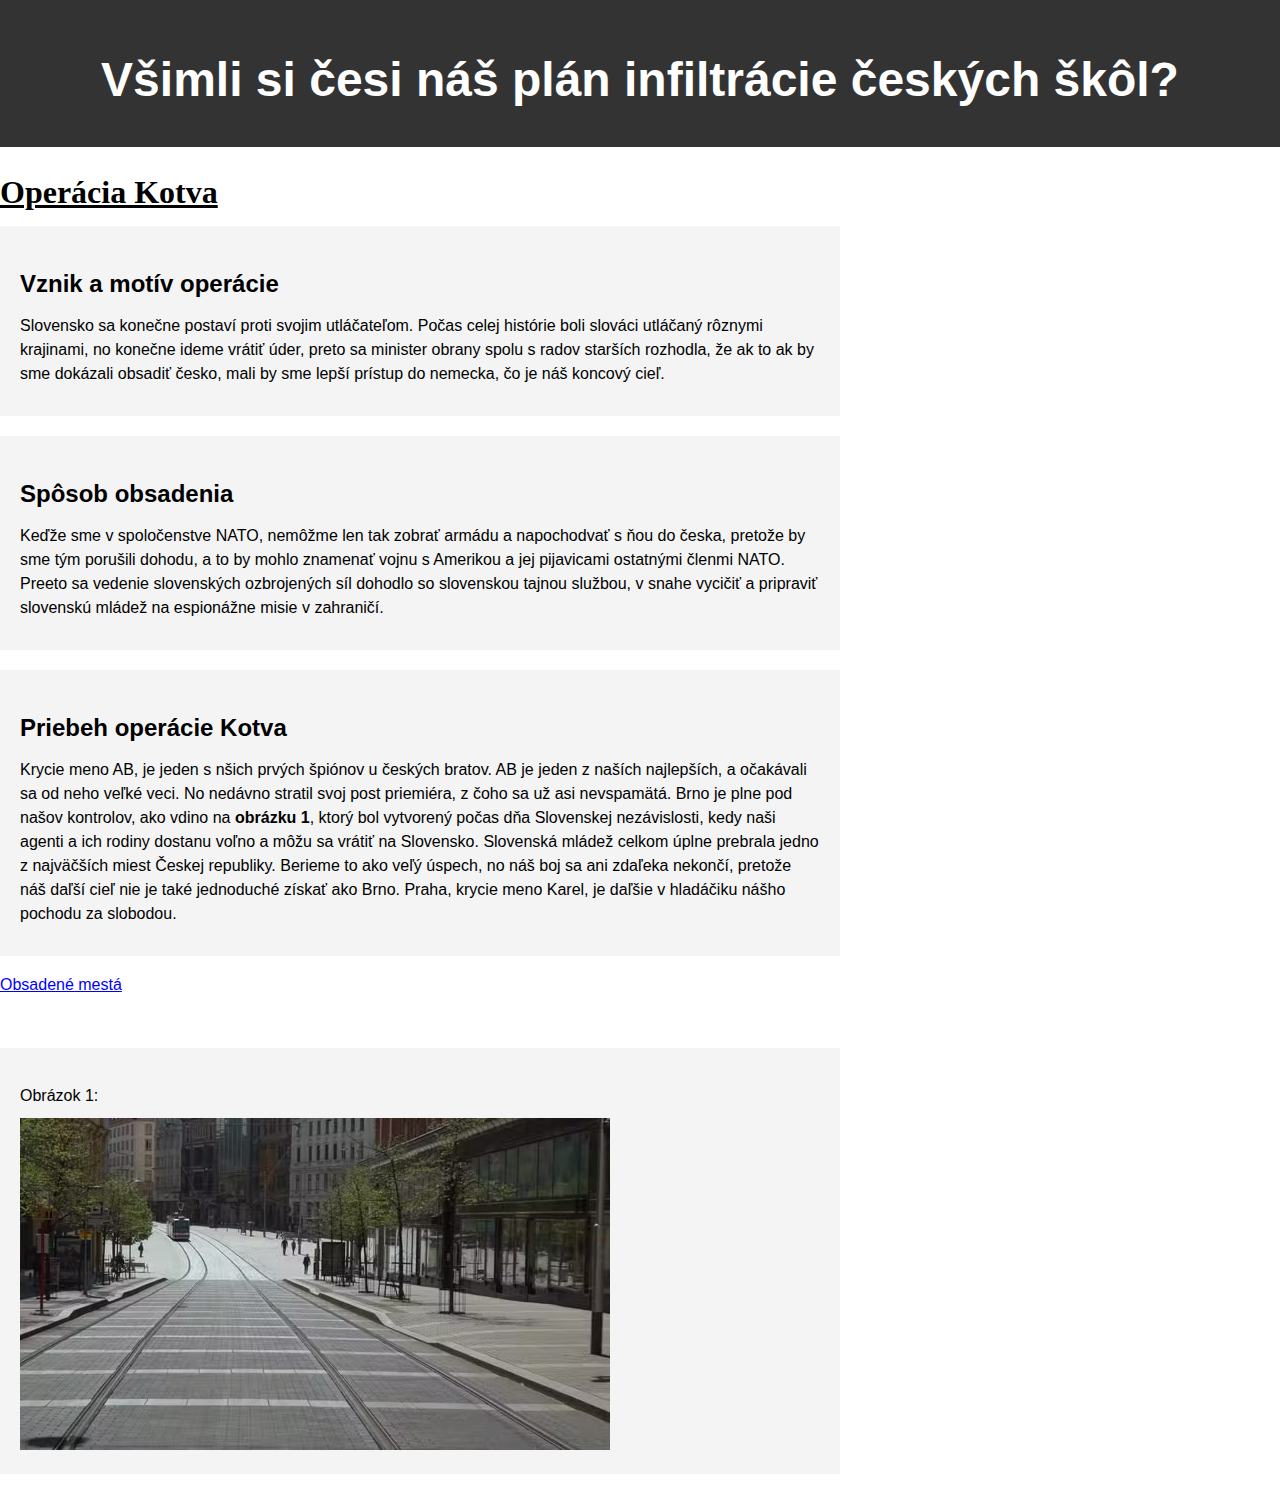
<file: ITN_site/index.html>
<!DOCTYPE html>
<html>
    <head>
        <meta charset="utf-8">
        <meta name = "viewport" content="with=device-width, initial-scale=1">
        <title>Operácia Kotva</title>
        <meta name="author" content="Matúš Klečka">
        <link rel="stylesheet" type="text/css" href="styles.css">
    </head>
    <body>
        <header id="header">
           <H1>Všimli si česi náš plán infiltrácie českých škôl?</H1>
        </header>
        <div class="fancy"><H2>Operácia Kotva </H2></div>    
        <article>
            <H3>Vznik a motív operácie</H3>
            <p>Slovensko sa konečne postaví proti svojim utláčateľom. Počas celej histórie
                boli slováci utláčaný rôznymi krajinami, no konečne ideme vrátiť úder, 
                preto sa minister obrany spolu s radov starších rozhodla, že ak to ak 
                by sme dokázali obsadiť česko, mali by sme lepší prístup do nemecka, čo je náš koncový cieľ.
            </p>
        </article>
        
        <article>
            <H3>Spôsob obsadenia</H3>
            <p>
                Keďže sme v spoločenstve NATO, nemôžme len tak zobrať armádu a napochodvať
                s ňou do česka, pretože by sme tým porušili dohodu, a to by mohlo znamenať vojnu
                s Amerikou a jej pijavicami ostatnými členmi NATO.
                Preeto sa vedenie slovenských ozbrojených síl dohodlo so slovenskou tajnou službou, 
                v snahe vycičiť a pripraviť slovenskú mládež na espionážne misie v zahraničí.  
            </p>
        </article>
        
        <article>
            <H3>Priebeh operácie Kotva</H3>
            <p>
                Krycie meno AB, je jeden s nšich prvých špiónov u českých bratov. AB je jeden z naších najlepších, 
                a očakávali sa od neho veľké veci. No nedávno stratil svoj post priemiéra, z čoho sa už asi nevspamätá.
                Brno je plne pod našov kontrolov, ako vdino na <b>obrázku 1</b>, ktorý bol vytvorený počas dňa Slovenskej nezávislosti, kedy naši agenti a ich 
                rodiny dostanu voľno a môžu sa vrátiť na Slovensko. Slovenská mládež celkom úplne prebrala jedno z najväčších miest Českej republiky.
                Berieme to ako veľý úspech, no náš boj sa ani zdaľeka nekončí, pretože náš daľší cieľ nie je také jednoduché získať ako Brno.
                Praha, krycie meno Karel, je daľšie v hladáčiku nášho pochodu za slobodou.
            </p>
        </article>

        <nav>
            <a class="nav-item" href="pocet_Slov.html" target="_blank">Obsadené mestá</a>
        </nav>
        
        
        <br>
        <br>
        <br>
        <article>
        <p>Obrázok 1:</p>
        <img src="Brno.avif" alt="Brno cez den nezavislosti">
        </article>


    </body>
</html>
</file>
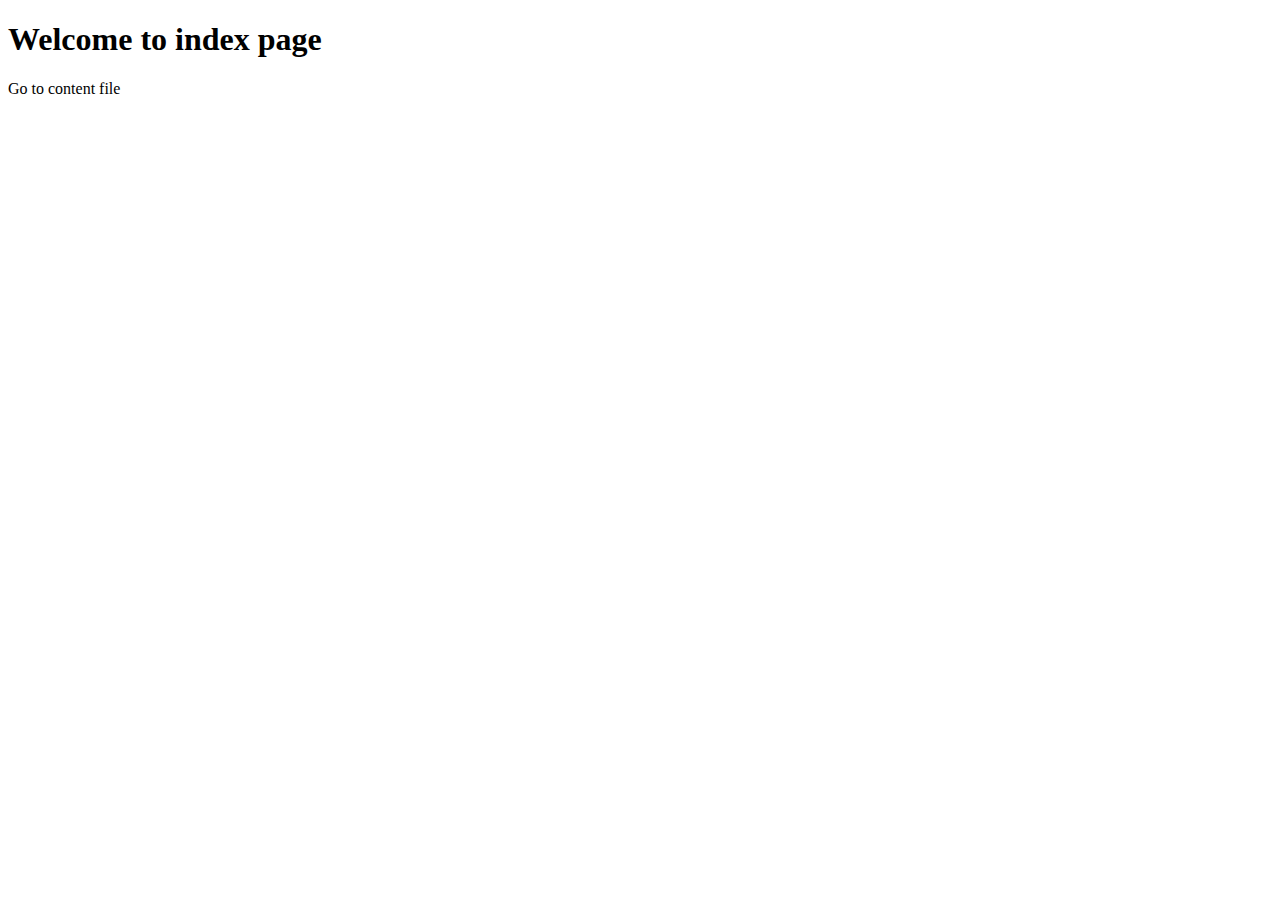
<file: Web_devel/index.html>
<!DOCTYPE html>
<html lang="en">
<head>
    <meta charset="UTF-8">
    <meta name="viewport" content="width=device-width, initial-scale=1.0">
    <title>Index file</title>
</head>
<body>
    <h1>Welcome to index page</h1>
    <p><a href="./content.html"></a>Go to content file</p>
</body>
</html>
</file>
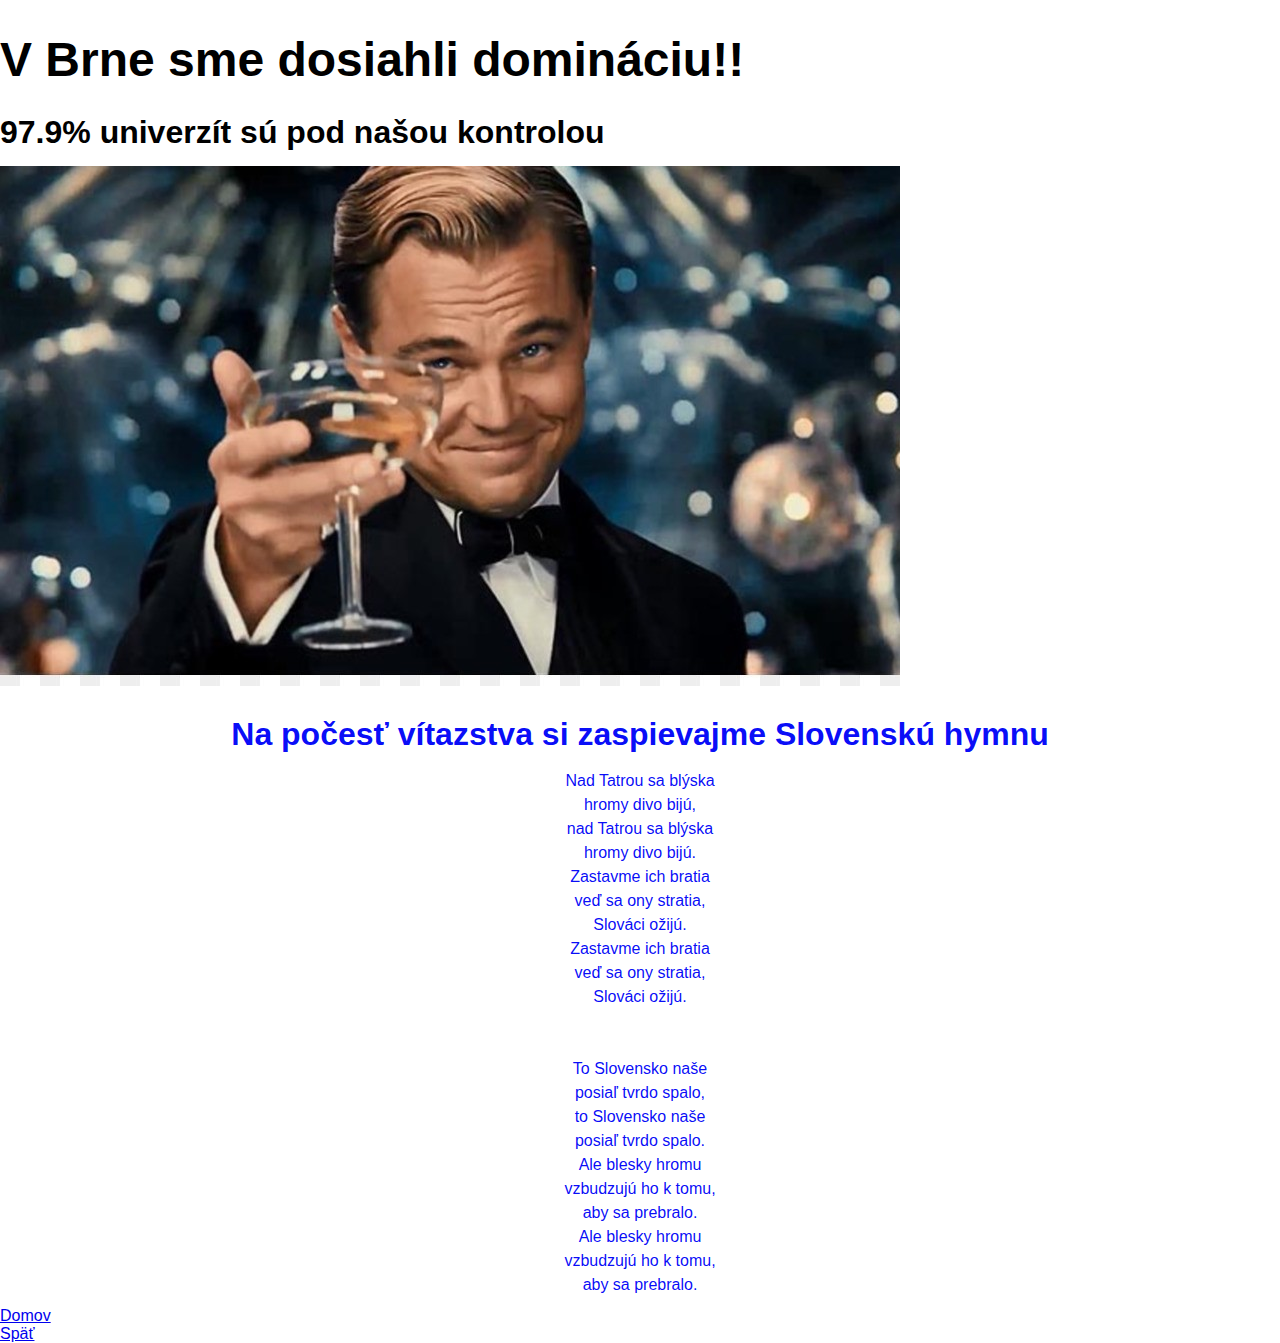
<file: ITN_site/Brno.html>
<!DOCTYPE html>
<html lang="en">
<head>
    <meta charset="UTF-8">
    <meta http-equiv="X-UA-Compatible" content="IE=edge">
    <meta name="viewport" content="width=device-width, initial-scale=1.0">
    <link rel="stylesheet" type="text/css" href="styles.css">

    <title>Document</title>
</head>
<body>
    <h1>V Brne sme dosiahli domináciu!!</h1>
    <h2>97.9% univerzít sú pod našou kontrolou</h2>
    
    <img src="veni.jpg" alt="vítazi" >
    <br>
    <h2 class="highlight">Na počesť vítazstva si zaspievajme Slovenskú hymnu</h2>
    <p  class="highlight" >
        Nad Tatrou sa blýska<br>
        hromy divo bijú,<br>
        nad Tatrou sa blýska <br>
        hromy divo bijú.<br>
        Zastavme ich bratia<br>
        veď sa ony stratia,<br>
        Slováci ožijú.<br>
        Zastavme ich bratia<br>
        veď sa ony stratia,<br>
        Slováci ožijú.<br> 
        <br>
        <br>
        To Slovensko naše<br>
        posiaľ tvrdo spalo,<br>
        to Slovensko naše<br>
        posiaľ tvrdo spalo.<br>
        Ale blesky hromu<br>
        vzbudzujú ho k tomu,<br>
        aby sa prebralo.<br>
        Ale blesky hromu<br>
        vzbudzujú ho k tomu,<br>
        aby sa prebralo.<br></p>
    <nav class="item">
    <a href="index.html">Domov</a>
    <br>
    <a href="pocet_Slov.html">Späť</a>
    </nav>
</body>

</html>
</file>
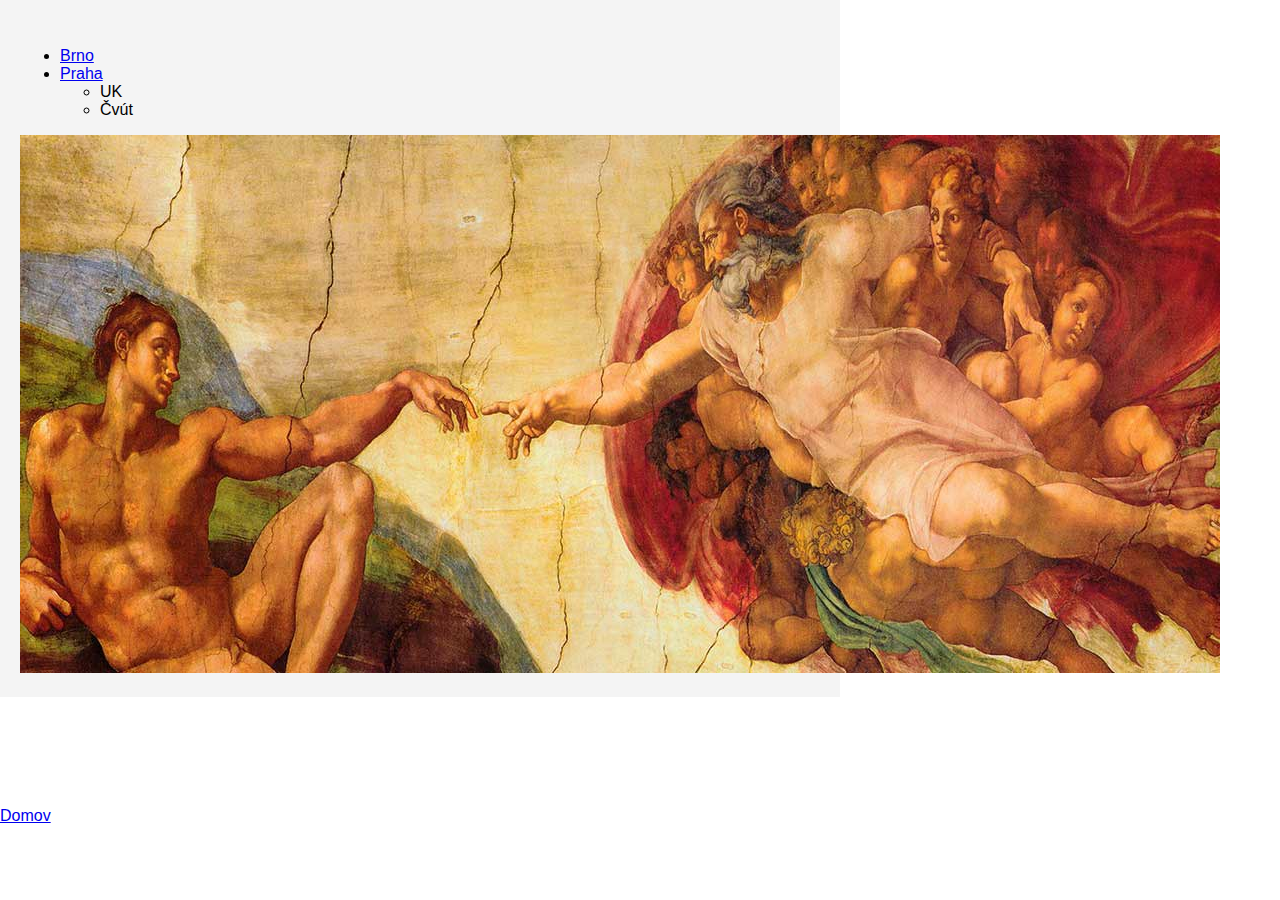
<file: ITN_site/pocet_Slov.html>
<!DOCTYPE html>
<html>
    <head>
        <meta charset="UTF-8">
        <meta http-equiv="X-UA-Compatible" content="IE=edge">
        <meta name="viewport" content="width=device-width, initial-scale=1.0">
        <title>Document</title>
        <link rel="stylesheet" type="text/css" href="styles.css">

    </head>
    <body>
        <article>
            <section>
              <h2></h2>
              <ul>
                <li><a href="Brno.html">Brno</a></li>
                <li><a href="Praha.html">Praha</a>
                  <ul>
                    <li>UK</li>
                    <li>Čvút</li>
                  </ul>
                </li>
                
              </ul>
              <img src="michelangelo.jpg" alt="nahý muži">
              
            </section>
          </article>
          
    <br>
    <br>
    <br>
    <br>
    <br>
    <a href="index.html">Domov</a>    
    </body>
</html>
</file>
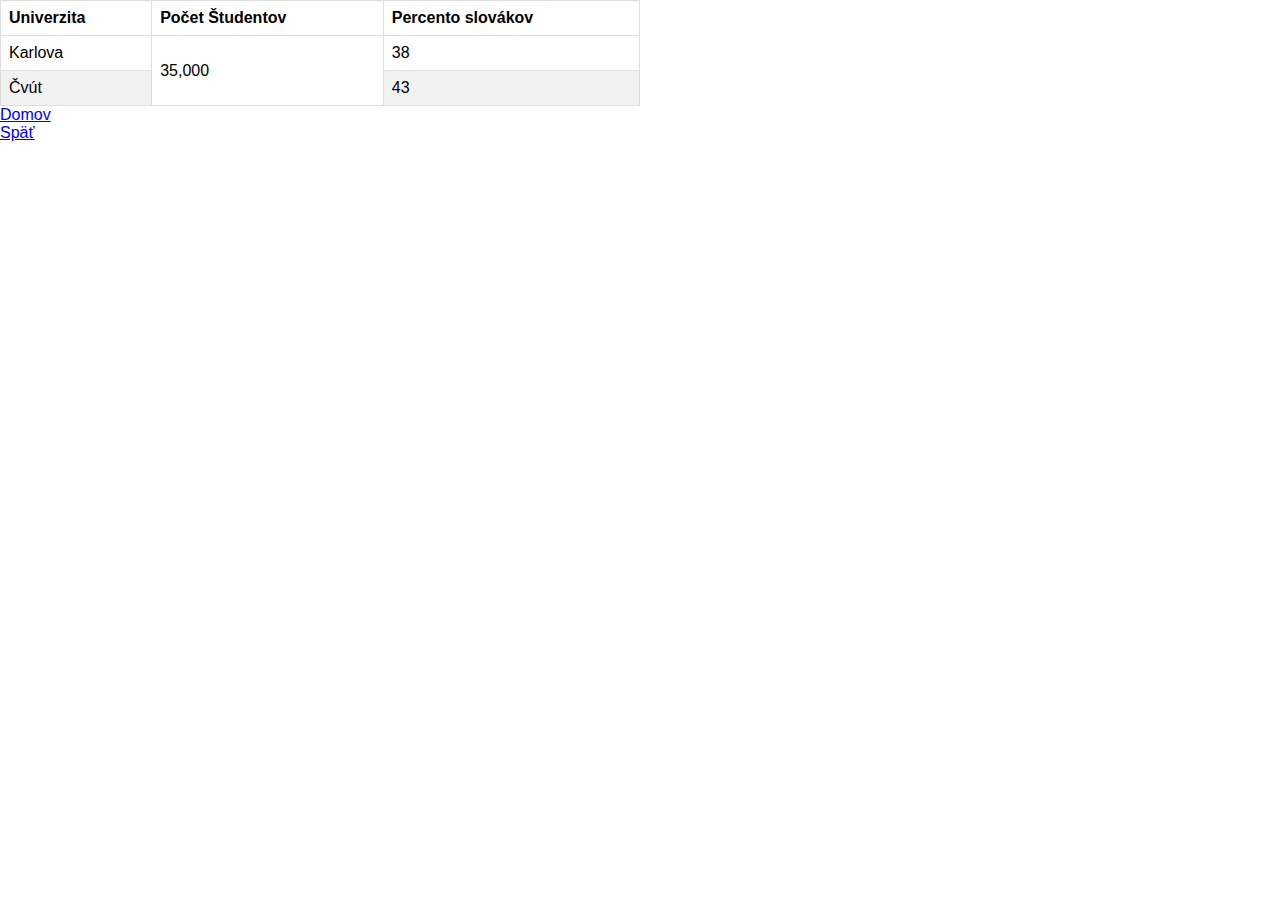
<file: ITN_site/Praha.html>
<!DOCTYPE html>
<html lang="en">
<head>
    <meta charset="UTF-8">
    <meta http-equiv="X-UA-Compatible" content="IE=edge">
    <meta name="viewport" content="width=device-width, initial-scale=1.0">
    <title>Praha</title>
    <link rel="stylesheet" href="styles.css">
</head>
<body>
  <table>
      <thead>
      <tr>
        <th>Univerzita</th>
        <th>Počet Študentov</th>
        <th>Percento slovákov</th>
      </tr>
    </thead>
    <tbody>
      <tr>
        <td>Karlova</td>
        <td rowspan="2">35,000</td>
        <td>38</td>
      </tr>
      <tr>
        <td>Čvút</td>
        <td>43</td>
      </tr>
    </tbody>  
  </table>

<a href="index.html" target="_blank">Domov</a>
<br>
<a href="pocet_Slov.html">Späť</a> 
     
</body>
</html>
</file>
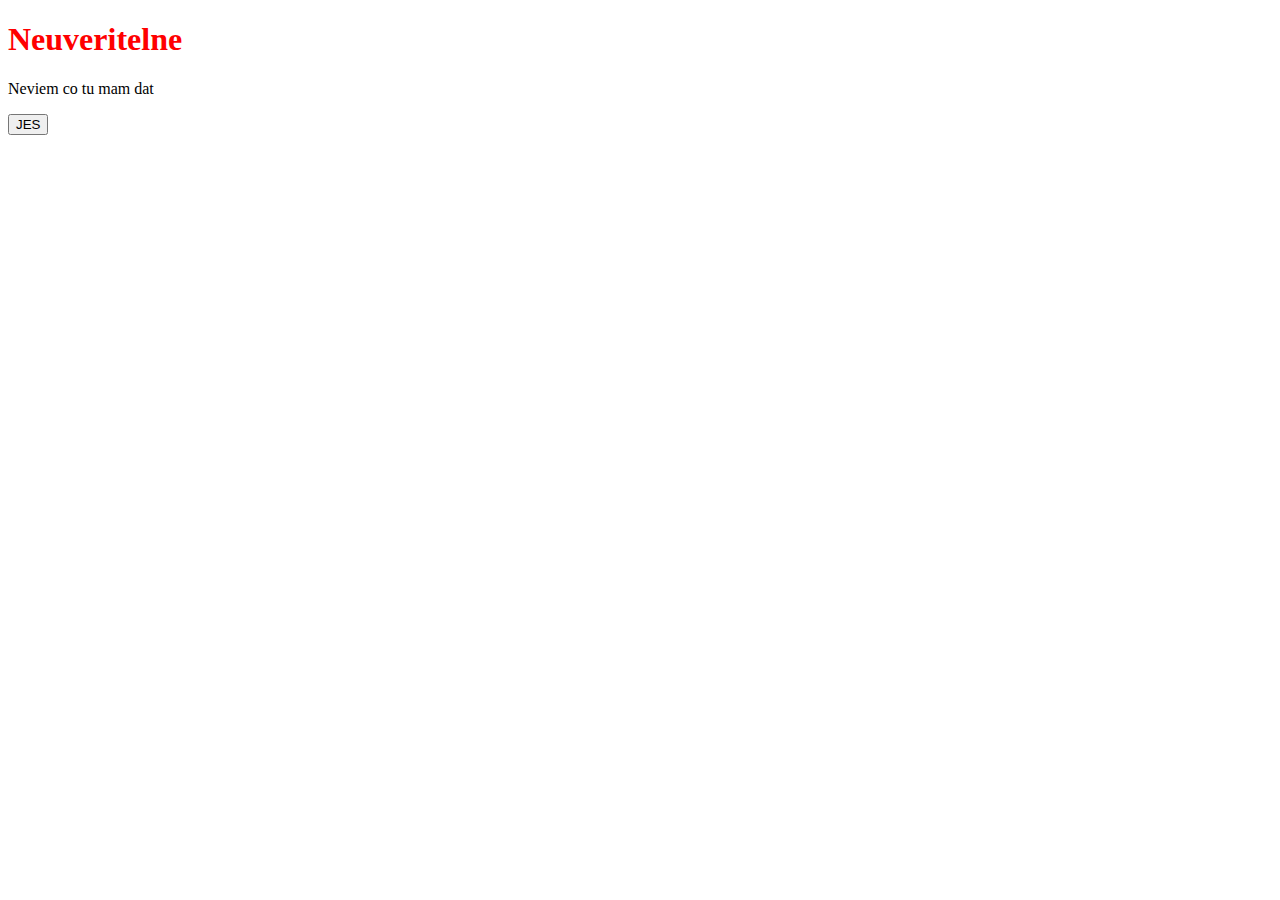
<file: Web_devel/content.html>
<!DOCTYPE html>
<html lang="en">
    <head>
        <meta charset="utf-8">
        <title>JES</title>
        <style>
            header{
                color:red;
            }
        </style>
    </head>
    <body>
        <header>
            <H1>Neuveritelne</H1>
        </header>
        <p>
            Neviem co tu mam dat
        </p>
        <button>
            JES
        </button>
    </body>
</html>
</file>
<file: ITN_site/styles.css>
body {
font-family: Arial, sans-serif;
margin: 0;
padding: 0;
}

h1 {
font-size: 3em;
font-weight: bold;
margin-bottom: 20px;
}

h2 {
font-size: 2em;
font-weight: bold;
margin-bottom: 15px;
}

h3 {
font-size: 1.5em;
font-weight: bold;
margin-bottom: 10px;
}


#header {
background-color: #333;
color: white;
padding: 20px;
text-align: center;
}

.nav-item {
display: inline-block;
margin-right: 10px;
}

nav a:hover,
.highlight {
color: #999;
}


tr:nth-child(even):hover {
background-color: #ddd;
}
  
article {
background-color: #f4f4f4;
padding: 20px;
margin-bottom: 20px;
max-width: 800px;
}

title {
font-size: 1.5em;
font-weight: bold;
margin-bottom: 10px;
}

p {
font-size: 1em;
line-height: 1.5;
margin-bottom: 10px;
}
table {
border-collapse: collapse;
width: 50%;
}

th, td {
border: 1px solid #ddd;
padding: 8px;
text-align: left;
}

tr:nth-child(even) {
background-color: #f2f2f2;
}

a[target="_blank"] {
color: #00f;
}

.highlight {
    color: rgba(3, 7, 247, 0.995);
    text-align: center
}

div.fancy {
    font-family: 'Times New Roman', Times, serif;
    text-decoration: underline;
  }

p + img{
    font-family: 'Times New Roman', Times, serif; 
    
}
</file>
